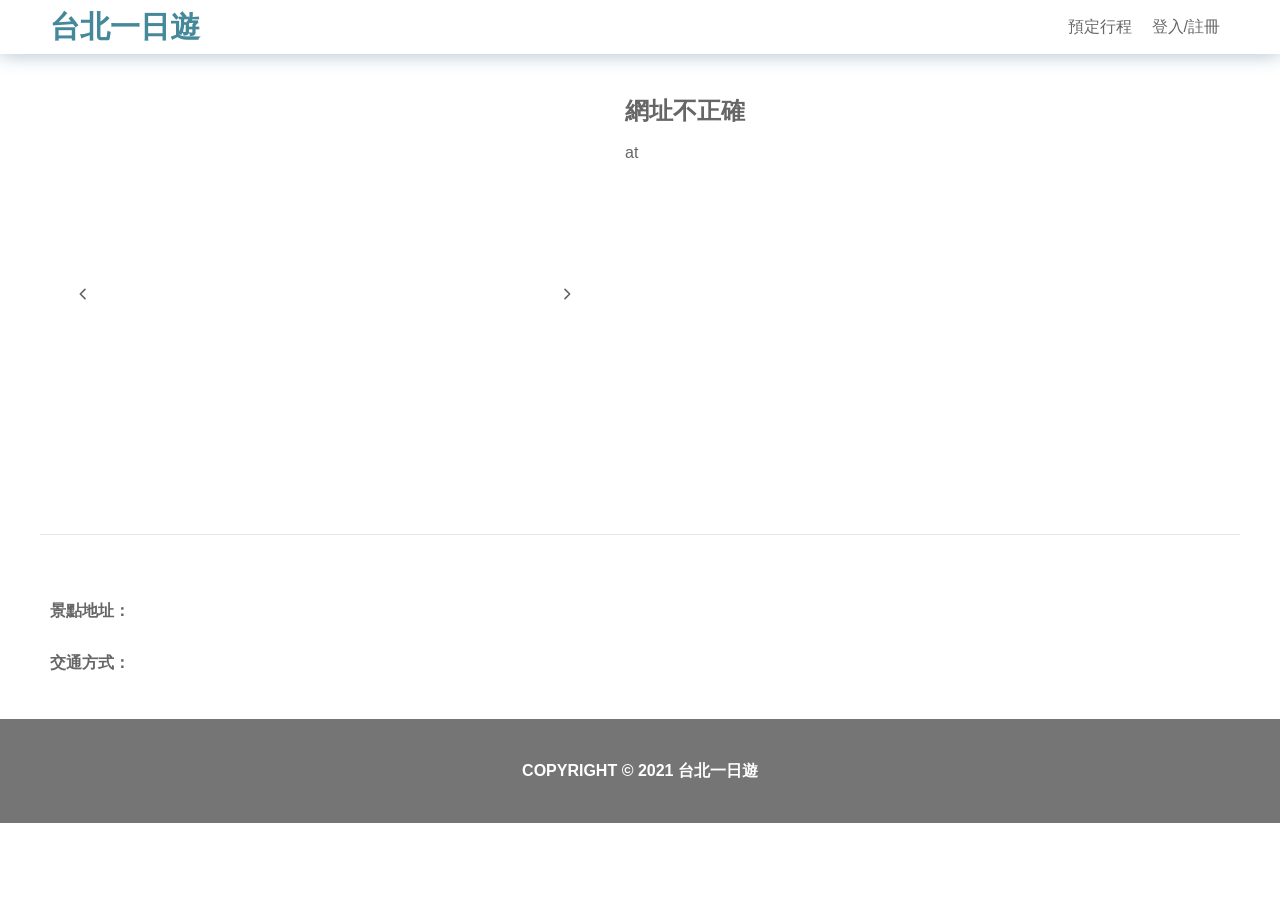
<file: static/attraction.html>
<!DOCTYPE html>
<html lang="zh-Hant">
<head>
  <meta charset="UTF-8">
  <meta name="viewport" content="width=device-width, initial-scale=1.0">
  <title>台北一日遊</title>
  <!-- 內嵌 SVG 圖示：避免瀏覽器自動請求 /favicon.ico 而得到 404 -->
  <link rel="icon" href="data:image/svg+xml,%3Csvg xmlns='http://www.w3.org/2000/svg' viewBox='0 0 32 32'%3E%3Crect width='32' height='32' rx='6' fill='%23448899'/%3E%3Ctext x='16' y='23' font-size='20' font-family='sans-serif' font-weight='bold' fill='white' text-anchor='middle'%3E台%3C/text%3E%3C/svg%3E">
  <link rel="stylesheet" href="/static/style.css">
  <link rel="stylesheet" href="/static/attraction.css">
</head>
<body>
  <!-- =============導覽列================= -->
  <header class="nav">
    <div class="nav__inner">
      <a class="nav__logo" href="/">台北一日遊</a>
      <nav class="nav__menu">
        <a class="nav__link" href="/booking" id="booking-link">預定行程</a>
        <!-- 文字與行為由 auth.js 控制：未登入顯示「登入/註冊」開彈窗，已登入變「登出系統」 -->
        <a class="nav__link" href="#" id="auth-link">登入/註冊</a>
      </nav>
    </div>
  </header>

  <!-- 步驟 3 的內容之後放這裡 -->
    <main class="detail">

    <!-- 上半部：左邊輪播、右邊資訊 -->
    <div class="detail__top">

      <!-- 左：圖片輪播 -->
      <section class="slideshow">
        <div class="slideshow__viewport">
          <!-- 圖片由 JS 依 images 陣列產生 -->
          <div class="slideshow__track" id="slide-track"></div>
        </div>

        <button type="button" class="slideshow__arrow slideshow__arrow--left" id="slide-prev" aria-label="上一張">
          <svg viewBox="0 0 24 24" width="16" height="16" aria-hidden="true">
            <path fill="none" stroke="#666" stroke-width="2.5" stroke-linecap="round"
                  stroke-linejoin="round" d="M15 5 8 12l7 7"/>
          </svg>
        </button>

        <button type="button" class="slideshow__arrow slideshow__arrow--right" id="slide-next" aria-label="下一張">
          <svg viewBox="0 0 24 24" width="16" height="16" aria-hidden="true">
            <path fill="none" stroke="#666" stroke-width="2.5" stroke-linecap="round"
                  stroke-linejoin="round" d="m9 5 7 7-7 7"/>
          </svg>
        </button>

        <!-- 指示點由 JS 依圖片數量產生 -->
        <div class="slideshow__dots" id="slide-dots"></div>
      </section>

      <!-- 右：景點資訊 + 預訂表單 -->
      <section class="profile">
        <h1 class="profile__name" id="name">載入中…</h1>
        <p class="profile__sub">
          <span id="category"></span> at <span id="mrt"></span>
        </p>

        <form class="booking" id="booking-form">
          <p class="booking__title">訂購導覽行程</p>
          <p class="booking__note">以此景點為中心的一日行程，帶您探索城市角落故事</p>

          <div class="booking__row">
            <label class="booking__label" for="date">選擇日期：</label>
            <input class="booking__date" type="date" id="date" name="date" required>
          </div>

          <div class="booking__row">
            <span class="booking__label">選擇時間：</span>
            <label class="booking__radio"><input type="radio" name="time" value="morning" checked> 上半天</label>
            <label class="booking__radio"><input type="radio" name="time" value="afternoon"> 下半天</label>
          </div>

          <div class="booking__row">
            <span class="booking__label">導覽費用：</span>
            <span id="price">新台幣 2000 元</span>
          </div>

          <button type="submit" class="booking__submit">開始預約行程</button>
          <p class="booking__message" id="booking-message"></p>
        </form>
      </section>

    </div>

    <!-- 下半部：描述、地址、交通 -->
    <div class="detail__bottom">
      <p class="detail__desc" id="description"></p>

      <h2 class="detail__heading">景點地址：</h2>
      <p class="detail__text" id="address"></p>

      <h2 class="detail__heading">交通方式：</h2>
      <p class="detail__text" id="transport"></p>
    </div>

  </main>
  <!-- ============ 頁尾 ============ -->
  <footer class="footer">
    COPYRIGHT © 2021 台北一日遊
  </footer>
  <script src="/static/auth.js"></script>
  <script src="/static/attraction.js"></script>
</body>
</html>
</file>
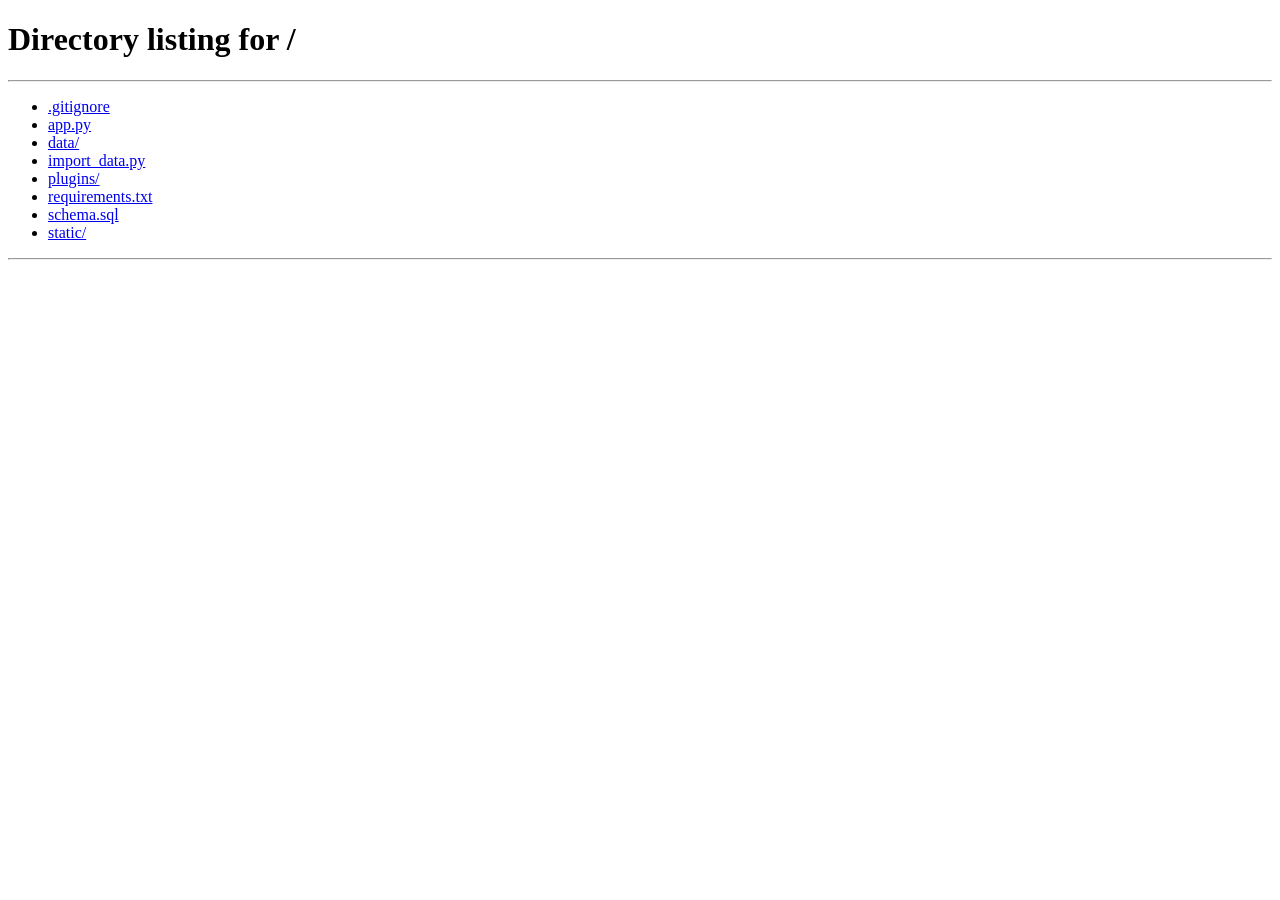
<file: static/booking.html>
<!DOCTYPE html>
<html lang="zh-Hant">
<head>
  <meta charset="UTF-8">
  <meta name="viewport" content="width=device-width, initial-scale=1.0">
  <title>預定行程 - 台北一日遊</title>
  <!-- 內嵌 SVG 圖示：避免瀏覽器自動請求 /favicon.ico 而得到 404 -->
  <link rel="icon" href="data:image/svg+xml,%3Csvg xmlns='http://www.w3.org/2000/svg' viewBox='0 0 32 32'%3E%3Crect width='32' height='32' rx='6' fill='%23448899'/%3E%3Ctext x='16' y='23' font-size='20' font-family='sans-serif' font-weight='bold' fill='white' text-anchor='middle'%3E台%3C/text%3E%3C/svg%3E">
  <link rel="stylesheet" href="/static/style.css">
  <link rel="stylesheet" href="/static/booking.css">
</head>
<body>
  <!-- ============ 導覽列 ============ -->
  <header class="nav">
    <div class="nav__inner">
      <a class="nav__logo" href="/">台北一日遊</a>
      <nav class="nav__menu">
        <a class="nav__link" href="/booking" id="booking-link">預定行程</a>
        <!-- 文字與行為由 auth.js 控制：未登入顯示「登入/註冊」開彈窗，已登入變「登出系統」 -->
        <a class="nav__link" href="#" id="auth-link">登入/註冊</a>
      </nav>
    </div>
  </header>

  <!-- ============ 預定行程內容  Figma: [Desktop] booking (3:210) / [Mobile] booking (3:149) ============ -->
  <main class="booking-page">
    <div class="booking-page__inner">

      <h1 class="booking-page__headline">您好，<span id="member-name"></span>，待預訂的行程如下：</h1>

      <!-- 有預定行程資料時顯示 -->
      <div id="booking-content" hidden>

        <!-- 預定卡片：圖 250×200＋資訊＋刪除鈕（Figma: section 3:245） -->
        <section class="booking-block">
          <div class="booking-card">
            <img class="booking-card__image" id="booking-image" alt="">

            <div class="booking-card__info">
              <p class="booking-card__name" id="booking-name"></p>
              <p class="booking-card__row"><span class="booking-card__label">日期：</span><span id="booking-date"></span></p>
              <p class="booking-card__row"><span class="booking-card__label">時間：</span><span id="booking-time"></span></p>
              <p class="booking-card__row"><span class="booking-card__label">費用：</span><span id="booking-price"></span></p>
              <p class="booking-card__row"><span class="booking-card__label">地點：</span><span id="booking-address"></span></p>
            </div>

            <!-- Part 5-5 步驟 3：刪除按鈕（Figma: icon / delete 30×30，官方匯出圖檔） -->
            <button type="button" class="booking-card__delete" id="delete-btn" aria-label="刪除預定行程">
              <img src="/static/images/icon-delete.png" alt="" width="30" height="30">
            </button>
          </div>
        </section>

        <hr class="booking-separator">

        <!-- 聯絡資訊（Figma: contact form 3:230）：姓名/信箱帶入登入會員資料 -->
        <section class="booking-block">
          <h2 class="booking-block__title">您的聯絡資訊</h2>
          <div class="booking-field">
            <label class="booking-field__label" for="contact-name">聯絡姓名：</label>
            <input class="booking-field__input" type="text" id="contact-name">
          </div>
          <div class="booking-field">
            <label class="booking-field__label" for="contact-email">連絡信箱：</label>
            <input class="booking-field__input" type="email" id="contact-email">
          </div>
          <div class="booking-field">
            <label class="booking-field__label" for="contact-phone">手機號碼：</label>
            <input class="booking-field__input" type="tel" id="contact-phone">
          </div>
          <p class="booking-block__notice">請保持手機暢通，準時到達，導覽人員將用手機與您聯繫，務必留下正確的聯絡方式。</p>
        </section>

        <hr class="booking-separator">

        <!-- 信用卡付款資訊（Figma: payment 3:217）
             Part 6：卡號/過期時間/CVV 改由 TapPay SDK 接管——
             這三個 div 是 TapPay 用來注入安全 iframe 的容器，不是一般 input，
             瀏覽器端拿不到卡片明碼，直接透過 TPDirect.card.getPrime() 換成 prime -->
        <section class="booking-block">
          <h2 class="booking-block__title">信用卡付款資訊</h2>
          <div class="booking-field">
            <label class="booking-field__label" for="card-number">卡片號碼：</label>
            <div class="booking-field__input tappay-field" id="card-number"></div>
          </div>
          <div class="booking-field">
            <label class="booking-field__label" for="card-expiry">過期時間：</label>
            <div class="booking-field__input tappay-field" id="card-expiry"></div>
          </div>
          <div class="booking-field">
            <label class="booking-field__label" for="card-cvv">驗證密碼：</label>
            <div class="booking-field__input tappay-field" id="card-cvv"></div>
          </div>
        </section>

        <hr class="booking-separator">

        <!-- 總價＋確認按鈕（Figma: confirm 3:212） -->
        <section class="booking-block booking-confirm">
          <p class="booking-confirm__total">總價：<span id="total-price"></span></p>
          <p class="booking-confirm__message" id="order-message"></p>
          <button type="button" class="booking-confirm__btn" id="confirm-btn">確認訂購並付款</button>
        </section>

      </div>

      <!-- Part 5-5 步驟 2：沒有預定行程資料時顯示（Figma: empty state 3:147） -->
      <p class="booking-page__empty" id="empty-message" hidden>目前沒有任何待預訂的行程</p>

    </div>
  </main>

  <!-- ============ 頁尾 ============ -->
  <footer class="footer">
    COPYRIGHT © 2021 台北一日遊
  </footer>

  <!-- TapPay Direct Pay SDK：信用卡輸入與取得 prime 都靠它，前端拿不到卡片明碼 -->
  <script src="https://js.tappaysdk.com/sdk/tpdirect/v5.19.0"></script>
  <script src="/static/auth.js"></script>
  <script src="/static/booking.js"></script>
</body>
</html>
</file>
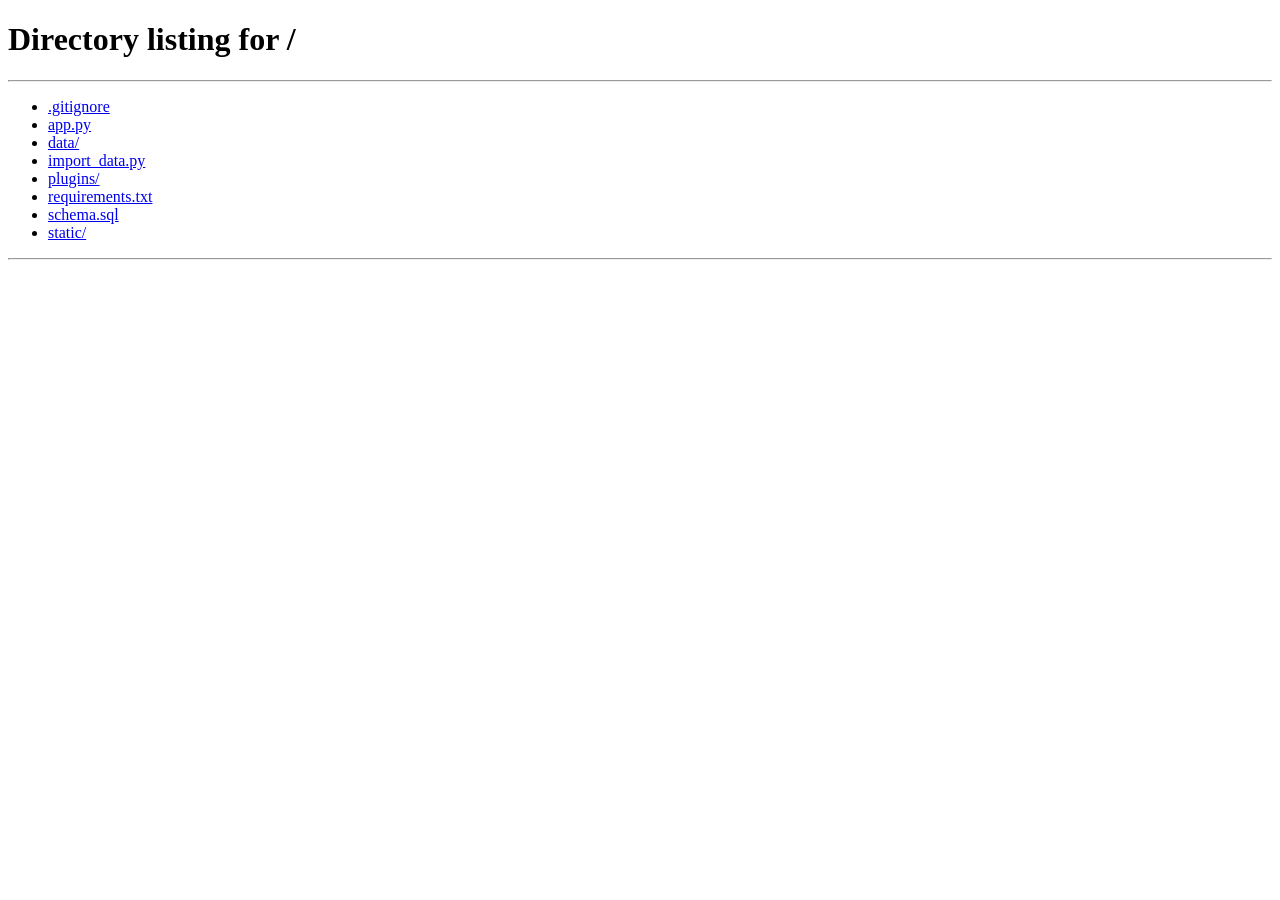
<file: static/member.html>
<!DOCTYPE html>
<html lang="zh-Hant">
<head>
  <meta charset="UTF-8">
  <meta name="viewport" content="width=device-width, initial-scale=1.0">
  <title>會員中心 - 台北一日遊</title>
  <!-- 內嵌 SVG 圖示：避免瀏覽器自動請求 /favicon.ico 而得到 404 -->
  <link rel="icon" href="data:image/svg+xml,%3Csvg xmlns='http://www.w3.org/2000/svg' viewBox='0 0 32 32'%3E%3Crect width='32' height='32' rx='6' fill='%23448899'/%3E%3Ctext x='16' y='23' font-size='20' font-family='sans-serif' font-weight='bold' fill='white' text-anchor='middle'%3E台%3C/text%3E%3C/svg%3E">
  <link rel="stylesheet" href="/static/style.css">
  <link rel="stylesheet" href="/static/member.css">
</head>
<body>
  <!-- ============ 導覽列 ============ -->
  <header class="nav">
    <div class="nav__inner">
      <a class="nav__logo" href="/">台北一日遊</a>
      <nav class="nav__menu">
        <a class="nav__link" href="/booking" id="booking-link">預定行程</a>
        <!-- 文字與行為由 auth.js 控制：未登入顯示「登入/註冊」開彈窗，已登入變「會員中心」 -->
        <a class="nav__link" href="#" id="auth-link">登入/註冊</a>
      </nav>
    </div>
  </header>

  <!-- ============ 會員中心（Part 7-1，版面依 Guide 截圖） ============ -->
  <main class="member-page">
    <div class="member-page__inner">

      <h1 class="member-page__headline">您好，<span id="member-name"></span>：</h1>

      <hr class="member-separator">

      <section class="member-block">
        <h2 class="member-block__title">AI 工具整合</h2>
        <p class="member-block__label">MCP 伺服器設定：</p>

        <ul class="member-mcp">
          <li class="member-mcp__item">
            <p class="member-mcp__key">Host URL</p>
            <p class="member-mcp__value" id="host-url"></p>
          </li>
          <li class="member-mcp__item">
            <p class="member-mcp__key">Bearer Token</p>
            <p class="member-mcp__value" id="token-value">尚未產生，請點下方按鈕產生金鑰</p>
          </li>
        </ul>

        <button type="button" class="member-btn" id="generate-btn">產生 / 更新金鑰</button>
      </section>

      <hr class="member-separator">

      <section class="member-block">
        <button type="button" class="member-btn" id="signout-btn">登出會員</button>
      </section>

    </div>
  </main>

  <!-- ============ 頁尾 ============ -->
  <footer class="footer">
    COPYRIGHT © 2021 台北一日遊
  </footer>

  <script src="/static/auth.js"></script>
  <script src="/static/member.js"></script>
</body>
</html>
</file>
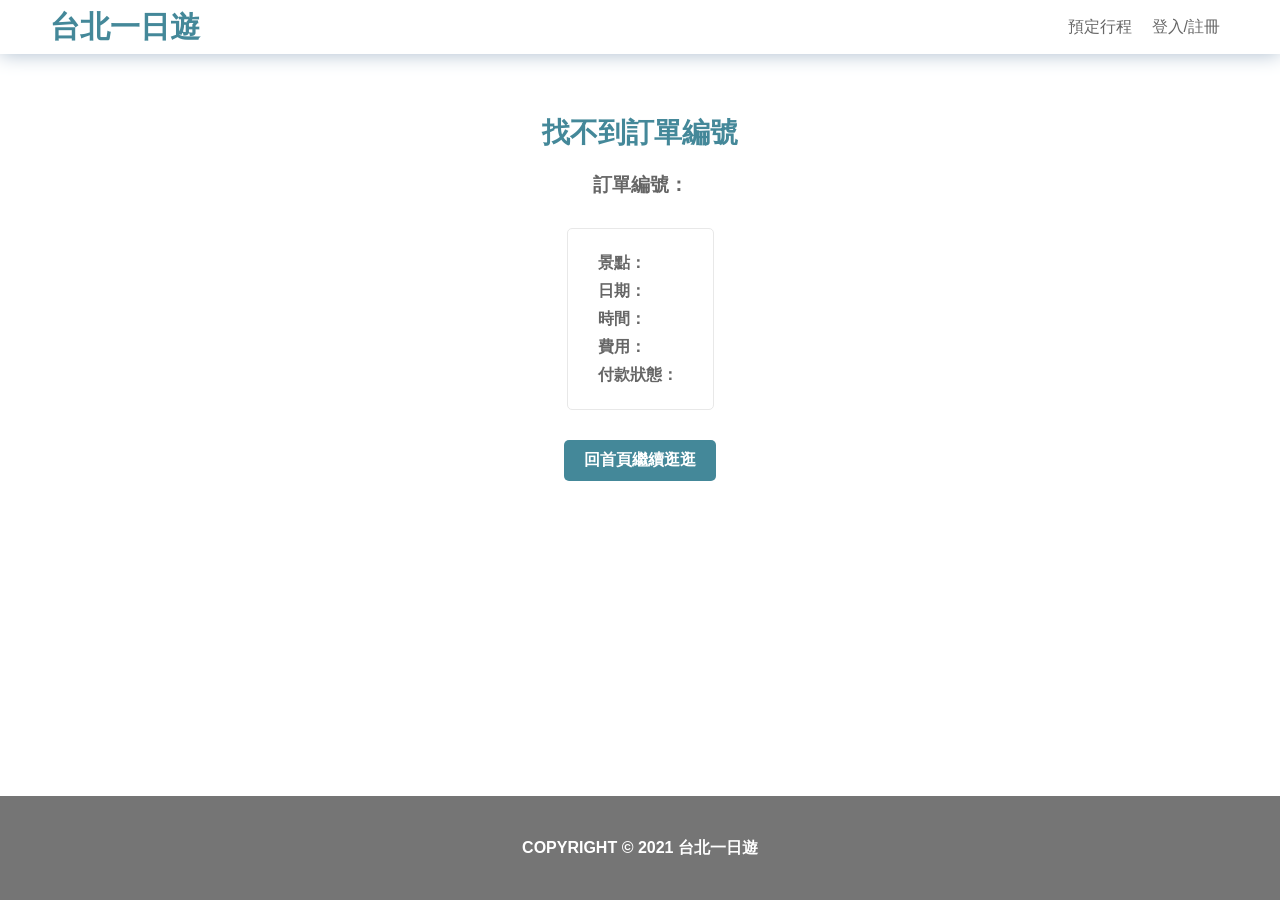
<file: static/thankyou.html>
<!DOCTYPE html>
<html lang="zh-Hant">
<head>
  <meta charset="UTF-8">
  <meta name="viewport" content="width=device-width, initial-scale=1.0">
  <title>感謝訂購 - 台北一日遊</title>
  <link rel="icon" href="data:image/svg+xml,%3Csvg xmlns='http://www.w3.org/2000/svg' viewBox='0 0 32 32'%3E%3Crect width='32' height='32' rx='6' fill='%23448899'/%3E%3Ctext x='16' y='23' font-size='20' font-family='sans-serif' font-weight='bold' fill='white' text-anchor='middle'%3E台%3C/text%3E%3C/svg%3E">
  <link rel="stylesheet" href="/static/style.css">
  <link rel="stylesheet" href="/static/thankyou.css">
</head>
<body>
  <!-- ============ 導覽列（跟其他頁面一致，見 Guide 6-5） ============ -->
  <header class="nav">
    <div class="nav__inner">
      <a class="nav__logo" href="/">台北一日遊</a>
      <nav class="nav__menu">
        <a class="nav__link" href="/booking" id="booking-link">預定行程</a>
        <a class="nav__link" href="#" id="auth-link">登入/註冊</a>
      </nav>
    </div>
  </header>

  <!-- ============ 感謝頁內容 ============ -->
  <main class="thankyou-page">
    <div class="thankyou-page__inner">
      <h1 class="thankyou-page__title" id="thankyou-title">感謝您的訂購！</h1>
      <p class="thankyou-page__number">訂單編號：<span id="order-number"></span></p>

      <!-- 訂單細節：需要登入才問得到 GET /api/order/{number}，問不到就只顯示上面的訂單編號 -->
      <div class="thankyou-page__detail" id="order-detail" hidden>
        <p class="thankyou-page__row"><span class="thankyou-page__label">景點：</span><span id="order-attraction"></span></p>
        <p class="thankyou-page__row"><span class="thankyou-page__label">日期：</span><span id="order-date"></span></p>
        <p class="thankyou-page__row"><span class="thankyou-page__label">時間：</span><span id="order-time"></span></p>
        <p class="thankyou-page__row"><span class="thankyou-page__label">費用：</span><span id="order-price"></span></p>
        <p class="thankyou-page__row"><span class="thankyou-page__label">付款狀態：</span><span id="order-status"></span></p>
      </div>

      <a class="thankyou-page__home-link" href="/">回首頁繼續逛逛</a>
    </div>
  </main>

  <!-- ============ 頁尾 ============ -->
  <footer class="footer">
    COPYRIGHT © 2021 台北一日遊
  </footer>

  <script src="/static/auth.js"></script>
  <script src="/static/thankyou.js"></script>
</body>
</html>
</file>
<file: static/style.css>
/* ============================================================
   Taipei Day Trip — 首頁樣式
   色票與尺寸皆取自 Figma 設計稿（fileKey: SKpxra47VVXUYKvGatvS2H）
   ============================================================ */

/* ---------- 設計變數（對應 Figma 的 Style Guide） ---------- */
:root {
  --color-primary:   #448899;   /* Primary Color / Cyan 70：logo、搜尋鈕 */
  --color-text:      #000000;   /* Additional Color / Black：主要文字 */
  --color-text-sub:  #757575;   /* Secondary Color / Gray 50：次要文字、placeholder、頁尾底色 */
  --color-gray-70:   #666666;   /* Secondary Color / Gray 70：nav 連結、捷運站列文字 */
  --color-line:      #E8E8E8;   /* Secondary Color / Gray 20 */
  --color-bg-light:  #EEEEEE;   /* Secondary Color / Gray 10 */
  --color-white:     #FFFFFF;
  --shadow-box:      0 0 20px #AABBCC;
  --shadow-text:     0 0 30px #AABBCC;

  /* 版面尺寸（Figma 量測值） */
  --container:       1200px;    /* 桌機內容容器寬 */
  --nav-height:      54px;
  --hero-height:     320px;
  --footer-height:   104px;
}

/* ---------- 基礎重置 ---------- */
* { margin: 0; padding: 0; box-sizing: border-box; }

body {
  font-family: "Noto Sans TC", "PingFang TC", sans-serif;
  color: var(--color-text);
  background: var(--color-white);
}

a { text-decoration: none; color: inherit; }
ul { list-style: none; }
button { font-family: inherit; cursor: pointer; border: none; background: none; }

/* 共用容器：桌機置中 1200px，兩側留白 */
.container {
  width: 100%;
  max-width: var(--container);
  margin: 0 auto;
  padding: 0 10px;
}

/* ============================================================
   導覽列  Figma: navigation 1920 × 54
   ============================================================ */
.nav {
  position: sticky;
  top: 0;
  z-index: 100;
  height: var(--nav-height);
  background: var(--color-white);
  box-shadow: var(--shadow-box);
}

.nav__inner {
  height: 100%;
  max-width: var(--container);
  margin: 0 auto;
  padding: 0 10px;
  display: flex;
  align-items: center;
  justify-content: space-between;
}

/* Figma: 文字框 150 × 34 → 5 字 × 30px，行高 34 */
.nav__logo {
  font-size: 30px;          /* Header 2 - Bold 30(34) */
  line-height: 34px;
  font-weight: 700;
  color: var(--color-primary);
  white-space: nowrap;      /* 窄螢幕也不斷行 */
}

.nav__menu { display: flex; }

/* Figma: 「預定行程」84 × 34、「登入/註冊」91 × 34 → 16px + 左右 padding */
.nav__link {
  padding: 0 10px;
  line-height: 34px;
  font-size: 16px;          /* Body - Med 16 */
  font-weight: 500;
  color: var(--color-gray-70);   /* Figma: Gray 70 #666666 */
  white-space: nowrap;      /* 窄螢幕也不斷行 */
}

.nav__link:hover { color: var(--color-primary); }

/* ============================================================
   主視覺  Figma: hero section 1920 × 320
   ============================================================ */
.hero {
  height: var(--hero-height);
  /* 桌機主視覺（Figma 匯出 1920 × 320）*/
  background-image: url("/static/images/welcome.png");
  background-size: cover;
  background-position: center;
  display: flex;
  align-items: center;
}

.hero__content {
  width: 100%;
  max-width: var(--container);
  margin: 0 auto;
  padding: 0 20px;
}

/* Figma: 文字框 41 高（桌機／手機相同）*/
.hero__title {
  font-size: 28px;          /* Header 1 - Bold 28(24)，括號是行高不是手機字級 */
  font-weight: 700;
  line-height: 41px;
  color: var(--color-white);
  text-shadow: var(--shadow-text);
}

/* Figma: 文字框 22 高，與主標間距 15（78 - 41 - 22 = 15）*/
.hero__subtitle {
  margin-top: 15px;
  font-size: 16px;          /* Body - Bold 16(13.3) */
  font-weight: 700;
  line-height: 22px;
  color: var(--color-white);
  text-shadow: var(--shadow-text);
}

/* ---------- 搜尋列  Figma: search bar 460 × 46 ---------- */
.search {
  margin-top: 25px;
  display: flex;
  align-items: stretch;
  width: 460px;
  max-width: 100%;
  height: 46px;
  border-radius: 5px;
  overflow: visible;        /* 讓分類面板可以溢出顯示 */
  box-shadow: var(--shadow-box);
}

.search__category { position: relative; }   /* 分類面板定位的基準 */

.search__category-btn {
  height: 46px;
  padding: 0 12px;
  display: flex;
  align-items: center;
  gap: 6px;
  background: var(--color-white);
  border-radius: 5px 0 0 5px;
  font-size: 16px;
  font-weight: 700;
  color: var(--color-text);
  white-space: nowrap;
}

.search__caret { font-size: 12px; }

.search__input {
  flex: 1;
  min-width: 0;             /* 讓 flex 子元素可以縮小，避免溢出 */
  padding: 0 12px;
  border: none;
  outline: none;
  background: var(--color-white);
  font-family: inherit;
  font-size: 16px;
  color: var(--color-text);
}

.search__input::placeholder { color: var(--color-text-sub); }   /* Figma: Gray 50 */

.search__btn {
  width: 46px;
  display: flex;
  align-items: center;
  justify-content: center;
  background: var(--color-primary);
  border-radius: 0 5px 5px 0;
}

.search__btn:hover { filter: brightness(1.1); }

/* ---------- 分類彈出面板  Figma: category menu 300 × 160 ---------- */
.category-menu {
  position: absolute;
  top: calc(100% + 5px);    /* search bar 下方 5px（Figma: y=154 = 103+46+5） */
  left: 0;
  z-index: 50;
  width: 300px;
  padding: 10px;
  display: grid;
  grid-template-columns: repeat(3, 1fr);   /* Figma 是 3 欄格狀 */
  gap: 8px 4px;
  background: var(--color-white);
  border-radius: 5px;
  box-shadow: var(--shadow-box);
}

.category-menu[hidden] { display: none; }   /* 覆蓋 display:grid，讓 hidden 生效 */

.category-menu__item {
  padding: 8px 4px;
  font-size: 14px;          /* Category List - Med 14(auto) */
  font-weight: 500;
  color: var(--color-text);          /* Figma: 純黑 */
  text-align: center;
  border-radius: 3px;
  white-space: nowrap;
}

.category-menu__item:hover { background: var(--color-bg-light); }

.category-menu__item--active { color: var(--color-primary); font-weight: 700; }

/* ============================================================
   捷運站橫向列表  Figma: list bar 1200 × 70
   ============================================================ */
.mrt {
  height: 70px;
  background: var(--color-white);
  box-shadow: var(--shadow-box);
}

.mrt__inner {
  height: 100%;
  max-width: var(--container);
  margin: 0 auto;
  display: flex;
  align-items: center;
}

/* Figma: 左右容器各 47px（左箭頭 x=15、右箭頭 x=0，皆 32 × 32）
   → 圓形本身就是元素，靠 margin 補足 47 的間距，不用偽元素 */
.mrt__arrow {
  flex-shrink: 0;           /* 箭頭不被壓縮 */
  width: 32px;
  height: 32px;
  display: flex;
  align-items: center;
  justify-content: center;  /* 圖示置中於圓形 */
  border-radius: 50%;
  background: var(--color-white);
  box-shadow: var(--shadow-box);
}

.mrt__arrow--left  { margin-left: 15px; }    /* 15 + 32 = Figma 的 47 */
.mrt__arrow--right { margin-right: 15px; }   /* 32 + 15 = Figma 的 47 */

.mrt__arrow:hover { background: var(--color-bg-light); }

.mrt__list {
  flex: 1;
  min-width: 0;
  display: flex;
  padding: 0 10px;          /* Figma: listItem container 距容器左緣 10px */
  /* Figma 的 listItem 之間沒有 gap，間距來自每項自身的左右 padding */
  overflow-x: auto;
  scroll-behavior: smooth;  /* 讓箭頭捲動有動畫 */
  scrollbar-width: none;            /* Firefox 隱藏捲軸 */
  -ms-overflow-style: none;         /* IE 隱藏捲軸 */
}

.mrt__list::-webkit-scrollbar { display: none; }   /* Chrome / Safari 隱藏捲軸 */

/* Figma: 兩字站名 62px、三字 78px、四字 94px → 每字 16px + 左右各 15px padding */
.mrt__item {
  flex-shrink: 0;           /* 🔴 關鍵：不讓站名被擠壓成一團 */
  padding: 0 15px;
  line-height: 24px;
  font-size: 16px;          /* Body - Med 16 */
  font-weight: 500;
  color: var(--color-gray-70);   /* Figma: Gray 70 #666666，不是黑色 */
  white-space: nowrap;
}

.mrt__item:hover { color: var(--color-primary); }

/* ============================================================
   景點列表  Figma: 卡片 270 × 242，間距 30，4 欄
   ============================================================ */
.attractions {
  min-height: 400px;        /* 避免資料還沒載入時頁尾跳上來 */
  padding: 25px 0 40px;
}

.attractions__inner {
  max-width: var(--container);
  margin: 0 auto;
  padding: 0 10px;
}

.attractions__grid {
  display: grid;
  grid-template-columns: repeat(4, 1fr);   /* 桌機 4 欄；有幾張排幾張 */
  gap: 30px;
}

.attractions__status {
  padding: 30px 0;
  text-align: center;
  font-size: 16px;
  color: var(--color-text-sub);
}

.attractions__status[hidden] { display: none; }

/* ---------- 單張卡片 ---------- */
.card {
  display: flex;
  flex-direction: column;
  border-radius: 5px;
  overflow: hidden;
  box-shadow: var(--shadow-box);
  background: var(--color-white);
}

.card__figure {
  position: relative;       /* 名稱色帶定位的基準 */
  height: 197px;            /* 242 總高 - 45 資訊列 */
}

.card__img {
  width: 100%;
  height: 100%;
  object-fit: cover;        /* 🔴 等比裁切填滿，圖片不會被拉伸變形 */
  display: block;
  background: var(--color-bg-light);   /* 圖片載入前的底色 */
}

/* Figma: details 色帶 y=157 高 40；文字 x=10 y=10 高 20 */
.card__name {
  position: absolute;
  left: 0;
  bottom: 0;
  width: 100%;
  height: 40px;
  padding: 10px;
  background: rgba(0, 0, 0, 0.6);
  color: var(--color-white);
  font-size: 16px;          /* Body - Bold 16 */
  font-weight: 700;
  line-height: 20px;
  white-space: nowrap;
  overflow: hidden;
  text-overflow: ellipsis;  /* 名稱太長時顯示「…」而不是撐破版面 */
}

/* Figma: details 高 45，內容 x=10 y=10 高 25，左右各 125px（等分） */
.card__meta {
  height: 45px;
  padding: 10px;
  display: flex;
  align-items: center;
  font-size: 16px;          /* Body - Med 16 */
  font-weight: 500;
  color: var(--color-text-sub);   /* Figma: Gray 50 */
  border-top: 1px solid var(--color-line);   /* Figma: Gray 20 分隔線 */
}

/* 左右各佔一半（Figma 是 125 + 125 = 250），不是 space-between —— */
/* 這樣站名或分類過長時只會在自己那半邊截斷，不會把另一邊擠掉 */
.card__mrt,
.card__category {
  flex: 1 1 50%;
  min-width: 0;
  line-height: 25px;
  overflow: hidden;
  white-space: nowrap;
  text-overflow: ellipsis;
}

.card__category { text-align: right; }

/* ---------- 無限捲動哨兵 ---------- */
#sentinel { height: 1px; }

/* ============================================================
   頁尾  Figma: footer 1920 × 104
   ============================================================ */
.footer {
  height: var(--footer-height);
  display: flex;
  align-items: center;
  justify-content: center;
  background: var(--color-text-sub);
  color: var(--color-white);
  font-size: 16px;
  font-weight: 700;
}

/* ============================================================
   RWD 斷點
   Figma 只提供 1920（桌機）與 360（手機）兩種設計
   中間尺寸依比例遞減欄數
   ============================================================ */

/* 平板：3 欄
   斷點設 1280 而非 1200 —— 容器本身就是 1200，若斷點也設 1200，
   4 欄版面只有在 1201px 以上才看得到，等於幾乎沒有喘息空間。
   1280 = 1200 容器 + 左右各 40 留白，是容器能舒適呈現的最小視窗寬。 */
@media (max-width: 1280px) {
  .attractions__grid { grid-template-columns: repeat(3, 1fr); }
}

/* 小平板：2 欄 */
@media (max-width: 900px) {
  .attractions__grid { grid-template-columns: repeat(2, 1fr); gap: 20px; }
}

/* 手機：1 欄  Figma: [Mobile] index (w:360)，容器 340、卡片 330 */
@media (max-width: 600px) {
  .nav__inner,
  .mrt__inner,
  .attractions__inner,
  .hero__content { padding: 0 10px; }

  /* ⚠️ 手機版「不縮字級」——
     Figma 的 [Mobile] index 用的是同一組文字樣式（Header 1 - Bold 28、Body 16），
     文字框高度也同為 41 / 22。樣式名稱括號裡的數字是「行高」不是手機字級。 */

  .search { width: 100%; }          /* Figma 手機版 search bar 320 = 340 容器滿版 */

  /* 面板維持 Figma 的 300px；極窄螢幕才縮，避免超出畫面 */
  .category-menu {
    width: 300px;
    max-width: calc(100vw - 30px);
  }

  .attractions__grid { grid-template-columns: 1fr; gap: 15px; }

  /* nav 同樣不縮：Figma [Mobile] navigation 的 logo 仍是 150 × 34（30px）*/

  /* 🔴 手機版主視覺是「另一張圖」（Figma 匯出 360 × 320，城市天際線）
     沿用桌機那張 1920 寬的圖會被 cover 裁到只剩天空，看起來完全不同 */
  .hero { background-image: url("/static/images/welcome-mobile.png"); }
}

/* ⚠️ Figma 最窄的設計稿是 360px。低於此寬度（例如 iPhone SE 一代的 320）
   nav 的 logo 150 + 連結 175 + padding 20 = 345px 會塞不下而換行，
   所以只在「設計稿範圍之外」才縮字級——360 以上仍完全忠於 Figma。 */
@media (max-width: 359px) {
  .nav__logo { font-size: 24px; }
  .nav__link { font-size: 14px; padding: 0 6px; }
}

/* ============================================================
   會員彈窗（Part 4）  Figma: dialog 340 寬、頂部 10px 漸層裝飾條
   首頁與景點頁共用；HTML 由 auth.js 注入
   ============================================================ */
/* 🔴 下面的 display:flex 優先權高於 hidden 屬性的瀏覽器內建 display:none，
   要自己補一條，否則彈窗會在頁面載入時就直接開著 */
.dialog-overlay[hidden] { display: none; }

.dialog-overlay {
  position: fixed;
  inset: 0;                          /* top/right/bottom/left 全 0 = 蓋滿整個視窗 */
  z-index: 200;                      /* nav 是 100，要蓋在它上面 */
  background: rgba(0, 0, 0, 0.5);
  display: flex;
  align-items: flex-start;
  justify-content: center;
}

.dialog {
  position: relative;
  width: 340px;
  max-width: calc(100% - 20px);      /* 手機上左右至少留 10px */
  margin-top: 80px;
  background: var(--color-white);
  border-radius: 6px;
  overflow: hidden;                  /* 讓頂部漸層條跟著圓角 */
  box-shadow: var(--shadow-box);
}

/* Figma: Decorator Bar 340 × 10，青色漸層 */
.dialog__bar {
  height: 10px;
  background: linear-gradient(270deg, #337788 0%, #66AABB 100%);
}

.dialog__close {
  position: absolute;
  top: 20px;
  right: 15px;
  padding: 5px;
  line-height: 0;
}

.dialog__form {
  display: flex;
  flex-direction: column;
  gap: 10px;
  padding: 15px 15px 20px;
}

/* 🔴 上面的 display:flex 會蓋掉 hidden 屬性的瀏覽器內建 display:none，
   必須自己補回來，否則登入/註冊兩張表單會同時出現 */
.dialog__form[hidden] { display: none; }

.dialog__title {
  font-size: 24px;                   /* Header 3 - Bold 24 */
  font-weight: 700;
  line-height: 24px;
  text-align: center;
  color: var(--color-gray-70);
  margin: 10px 0 5px;
}

.dialog__input {
  height: 47px;
  padding: 10px 15px;
  font-size: 16px;
  font-family: inherit;
  border: 1px solid #CCCCCC;
  border-radius: 5px;
}

.dialog__input:focus {
  outline: 2px solid var(--color-primary);
  border-color: transparent;
}

.dialog__submit {
  height: 47px;
  font-size: 19px;
  font-weight: 500;
  color: var(--color-white);
  background: var(--color-primary);
  border-radius: 5px;
}

.dialog__submit:hover { background: #337788; }

/* 錯誤（預設紅字）／成功（加 --success 變綠字）訊息；空字串時不佔高度 */
.dialog__message {
  font-size: 16px;
  text-align: center;
  color: #D0021B;
}

.dialog__message:empty { display: none; }

.dialog__message--success { color: #2E8B57; }

.dialog__switch {
  font-size: 16px;
  text-align: center;
  color: var(--color-gray-70);
}

.dialog__link {
  color: var(--color-primary);
  cursor: pointer;
  text-decoration: underline;
}
</file>
<file: static/attraction.css>
/* ============================================================
   Taipei Day Trip — 景點頁專屬樣式
   尺寸皆取自 Figma [Desktop] attractions (3:313) / [Mobile] (3:270)
   style.css 必須先載入（共用變數在那）
   ============================================================ */

/* 這 4 個變數只有本頁用得到，不放進 style.css 的 :root */
:root {
  --attr-gap:      40px;   /* 區塊垂直間距，桌機／手機相同 */
  --attr-col-gap:  30px;   /* 桌機兩欄間距 */
  --arrow-size:    36px;   /* 輪播箭頭 */
  --indicator-h:    5px;   /* 指示條高度 */
}

/* 全頁文字實測都是 Gray 70，在最外層指定一次 */
.detail { color: var(--color-gray-70); }

/* ---------- 上半部兩欄  Figma: section 1200×400，左 540 右 600 間距 30 ---------- */
.detail__top {
  max-width: var(--container);
  margin: var(--attr-gap) auto 0;
  padding: 0 15px;                      /* Figma: section 內縮 15 */
  display: grid;
  grid-template-columns: 540fr 600fr;   /* = 9fr 10fr，用 fr 中間尺寸才不會爆版 */
  gap: var(--attr-col-gap);
}

/* ---------- 左欄：輪播 ---------- */
.slideshow {
  position: relative;       /* 箭頭與指示條的定位基準 */
  border-radius: 5px;
  overflow: hidden;         /* 讓指示條也吃到圓角 */
}

.slideshow__viewport {
  overflow: hidden;         /* 把「還沒輪到」的圖片藏在框外 */
  aspect-ratio: 27 / 20;    /* Figma 540 × 400 */
}

.slideshow__track {
  display: flex;            /* 所有圖片橫向排成一長條 */
  height: 100%;
  transition: transform 0.4s ease;
}

.slideshow__slide { flex: 0 0 100%; height: 100%; }

.slideshow__slide img {
  width: 100%;
  height: 100%;
  object-fit: cover;        /* Figma 的圖是裁切不是拉伸 */
  display: block;
}

.slideshow__arrow {
  position: absolute;
  top: 50%;
  transform: translateY(-50%);   /* Figma y=(H-36)/2 → 垂直置中 */
  width: var(--arrow-size);      /* Figma 36 × 36 */
  height: var(--arrow-size);
  display: flex;
  align-items: center;
  justify-content: center;
  border-radius: 50%;
  background: rgba(255, 255, 255, 0.8);
  z-index: 2;
}
.slideshow__arrow--left  { left: 10px; }    /* Figma 左右各內縮 10 */
.slideshow__arrow--right { right: 10px; }
.slideshow__arrow:hover  { background: var(--color-white); }

/* 指示條：滿版貼底、N 等分、段間無 gap（Figma: indicator bar 540×5） */
.slideshow__dots {
  position: absolute;
  left: 0; right: 0; bottom: 0;
  height: var(--indicator-h);
  display: flex;            /* 段數由 images.length 決定，不寫死 */
  z-index: 2;
}
.slideshow__dot {
  flex: 1;                  /* 自動等分：幾張圖就切幾段 */
  padding: 0;
  background: rgba(255, 255, 255, 0.6);
}
.slideshow__dot--active { background: rgba(0, 0, 0, 0.8); }

/* ---------- 右欄：景點資訊 + 預訂表單 ---------- */
.profile__name {
  font-size: 24px;          /* Header 3 - Bold 24（不是首頁的 28） */
  font-weight: 700;
  line-height: 33px;
}

.profile__sub { margin-top: 15px; font-size: 16px; line-height: 22px; }

.booking {
  margin-top: 20px;
  padding: 15px 20px 40px;              /* Figma 上15 左右20 下41 */
  border-radius: 5px;
  background: var(--color-line);        /* 實測 #E8E8E8 = Gray 20 */
}

.booking__title { font-weight: 700; line-height: 22px; }
.booking__note  { margin-top: 15px; line-height: 24px; }

.booking__row {
  margin-top: 15px;
  display: flex;
  align-items: center;
  gap: 5px;                 /* Figma: 標籤 81 → 控制項 x=86 */
  min-height: 22px;
}

/* 本頁四個標籤剛好都是 5 個字（5×16≈81），才能統一固定寬讓控制項對齊 */
.booking__label { flex: 0 0 81px; }

.booking__date {
  width: 193px;                         /* Figma 193 × 35 */
  height: 35px;
  padding: 0 10px;
  border: none;                         /* 實測無框線、無圓角（跟面板不同） */
  border-radius: 0;
  background: var(--color-white);
  font-family: inherit;
  font-size: 19px;                      /* Button - Reg 19 */
  color: var(--color-text);             /* 全頁唯一的純黑 */
}

.booking__radio { display: flex; align-items: center; gap: 4px; }

/* 一定要 appearance:none，否則原生 radio 由瀏覽器畫，background 無效 */
.booking__radio input {
  appearance: none;
  margin: 0;
  width: 22px;                          /* Figma 22 × 22 */
  height: 22px;
  border-radius: 50%;
  background: var(--color-white);       /* 未選＝純白圓，實測無外框線 */
  cursor: pointer;
}
.booking__radio input:checked { background: var(--color-primary); }

.booking__submit {
  margin-top: 25px;
  width: 154px;                         /* Figma 154 × 36 */
  height: 36px;
  border-radius: 5px;
  background: var(--color-primary);
  color: var(--color-white);
  font-size: 19px;                      /* Button - Reg 19 */
}
.booking__submit:hover { filter: brightness(1.1); }

/* 訂購失敗訊息；沿用 dialog__message 的紅字慣例，空字串時不佔高度 */
.booking__message {
  margin-top: 10px;
  font-size: 14px;
  color: #D0021B;
}
.booking__message:empty { display: none; }

/* ---------- 下半部：描述、地址、交通 ---------- */
.detail__bottom {
  max-width: var(--container);
  margin: var(--attr-gap) auto 0;
  padding: var(--attr-gap) 10px 40px;   /* 分隔線上下各 40（Figma 實測） */
  border-top: 1px solid var(--color-line);
}

.detail__desc {
  white-space: pre-wrap;    /* 保留 API 資料裡的換行 */
  line-height: 24px;        /* 高度讓文字自己撐，不寫 height */
}

.detail__heading { margin-top: 20px; font-size: 16px; line-height: 32px; font-weight: 700; }
.detail__text    { line-height: 24px; }   /* 緊接小標，間距 0 */

/* ---------- RWD ---------- */
/* 平板以下：兩欄疊成一欄 */
@media (max-width: 900px) {
  .detail__top { grid-template-columns: 1fr; gap: 20px; }
}

/* 手機  Figma: [Mobile] attractions (w:360) */
@media (max-width: 600px) {
  .detail__top {
    margin-top: 0;                      /* 手機版圖片直接貼 nav，無 40 留白 */
    padding: 0;                         /* 圖片要滿版 360 */
    gap: 20px;                          /* 圖片 → profile 間距 20 */
  }

  .slideshow           { border-radius: 0; }        /* 滿版不留圓角 */
  .slideshow__viewport { aspect-ratio: 36 / 35; }   /* Figma 360 × 350 */

  .profile { padding: 0 10px; }         /* 圖片滿版，但文字回到 340 容器 */
  .booking { padding-bottom: 15px; }
  /* ⚠️ 不縮字級，只改版面（Figma 手機版用同一組文字樣式） */
}
</file>
<file: static/booking.css>
/* ============================================================
   Taipei Day Trip — 預定行程頁專屬樣式（Part 5-2）
   尺寸皆取自 Figma 實測：
   [Desktop] booking (3:210, w:1920) / [Mobile] booking (3:149, w:360)
   內容欄 980（置中於 1200 容器）、分隔線 1200、
   卡片圖 250×200、輸入框 200×38、區塊間距 40、欄位間距 15
   style.css 必須先載入（共用變數在那）
   ============================================================ */

/* 空狀態時頁尾要撐滿剩餘高度（Figma: empty state 的 footer 高 865）
   → 整頁改直向 flex，main 不長高、footer 吃掉剩餘空間 */
body { min-height: 100vh; display: flex; flex-direction: column; }

.booking-page { flex: 0 0 auto; }

.footer {
  flex: 1 0 auto;
  height: auto;
  min-height: var(--footer-height);
  align-items: flex-start;
  padding-top: 42px;          /* (104 - 19) / 2 ≈ 42：文字位置跟一般 104 高的頁尾一致 */
}

/* ---------- 版面容器 ---------- */
.booking-page__inner {
  width: 100%;
  max-width: var(--container);          /* 1200 */
  margin: 0 auto;
  padding: 40px 0;                      /* Figma: nav(54) → headline y=94 上距 40；尾端同 40 */
}

/* 內容欄 980，置中於 1200（Figma: 左右各留 110） */
.booking-block {
  max-width: 980px;
  margin: 0 auto;
}

/* 標題與空狀態文字也對齊 980 內容欄 */
.booking-page__headline,
.booking-page__empty {
  max-width: 980px;
  margin: 0 auto;
}

/* Figma: Button - Bold 19(16)、Gray 70 */
.booking-page__headline {
  font-size: 19px;
  font-weight: 700;
  line-height: 27px;
  color: var(--color-gray-70);
  margin-bottom: 30px;                  /* headline 底 121 → section y=151 */
}

.booking-page__empty {
  font-size: 16px;
  color: var(--color-gray-70);
}

/* 分隔線橫跨整個 1200 容器（Figma: separator / main） */
.booking-separator {
  border: none;
  border-top: 1px solid var(--color-line);
  margin: 40px 0;                       /* Figma: 區塊 ↔ 分隔線 各 40 */
}

/* ---------- 預定卡片（Figma: section 3:245） ---------- */
.booking-card { display: flex; }

.booking-card__image {
  flex: 0 0 250px;
  width: 250px;
  height: 200px;                        /* Figma: picture 250×200 */
  object-fit: cover;
}

.booking-card__info {
  flex: 1;
  margin-left: 30px;                    /* Figma: infor x=280 */
}

/* Figma: Body - Bold 16、Primary Cyan 70 */
.booking-card__name {
  font-size: 16px;
  font-weight: 700;
  line-height: 24px;
  color: var(--color-primary);
  margin-bottom: 20px;                  /* 名稱列高 24 → 第一列欄位 y=44 */
}

/* 每列高 24、列距 10（Figma: y=44/78/112/146）；標籤 Bold、值 Med，同為 Gray 70 */
.booking-card__row {
  font-size: 16px;
  line-height: 24px;
  color: var(--color-gray-70);
  margin-bottom: 10px;
}
.booking-card__row:last-child { margin-bottom: 0; }
.booking-card__label { font-weight: 700; margin-right: 5px; }

.booking-card__delete {
  flex: 0 0 auto;
  align-self: flex-start;               /* Figma 桌機版：icon 對齊區塊右上角 */
  padding: 0;
  line-height: 0;
}
.booking-card__delete:hover { opacity: 0.7; }

/* ---------- 聯絡資訊／信用卡付款資訊（Figma: 3:230 / 3:217） ---------- */

/* Figma: Button - Bold 19(16)、Gray 70 */
.booking-block__title {
  font-size: 19px;
  font-weight: 700;
  line-height: 24px;
  color: var(--color-gray-70);
  margin-bottom: 20px;                  /* 標題列高 24 → 第一列欄位 y=44 */
}

/* 欄位列高 38、列距 15（Figma: y=44/97/150） */
.booking-field {
  display: flex;
  align-items: center;
  margin-bottom: 15px;
}
.booking-field:last-of-type { margin-bottom: 0; }

/* Figma: 標籤寬 81、Body - Med 16、Gray 70 */
.booking-field__label {
  flex: 0 0 81px;
  font-size: 16px;
  color: var(--color-gray-70);
}

/* Figma: input Field (forContent) 200×38、padding 10、框線 Gray 300、圓角 5 */
.booking-field__input {
  width: 200px;
  height: 38px;
  padding: 10px;
  border: 1px solid var(--color-line);
  border-radius: 5px;
  background: var(--color-white);
  font-family: inherit;
  font-size: 16px;
  color: var(--color-text);
}
.booking-field__input::placeholder { color: var(--color-text-sub); }   /* Gray 50 #757575 */

/* TapPay 接管的三個欄位：容器本身沿用 .booking-field__input 的框線/尺寸，
   實際輸入框是 TapPay 注入的 iframe，靠 TPDirect.card.setup() 的 styles 選項調字級/顏色 */
.tappay-field { padding: 0; }

/* Figma: field notice — Body - Bold 16、Gray 70 */
.booking-block__notice {
  margin-top: 15px;                     /* 最後欄位底 188 → notice y=203 */
  font-size: 16px;
  font-weight: 700;
  line-height: 24px;
  color: var(--color-gray-70);
}

/* ---------- 總價＋確認按鈕（Figma: confirm 3:212，靠右對齊） ---------- */
.booking-confirm {
  display: flex;
  flex-direction: column;
  align-items: flex-end;
}

.booking-confirm__total {
  font-size: 16px;
  font-weight: 700;
  line-height: 20px;
  color: var(--color-gray-70);
}

/* 訂單/付款錯誤訊息（Part 6）：空字串時不佔版面，位置跟 Figma 沒有對應 */
.booking-confirm__message {
  margin-top: 10px;
  font-size: 16px;
  color: #D0021B;
}
.booking-confirm__message:empty { display: none; }

/* Figma: button (forBooking) — padding 10/20、圓角 5、Button - Reg 19(16)、白字 */
.booking-confirm__btn {
  margin-top: 22px;                     /* Figma: 總價列高 20 → 按鈕 y=42 */
  padding: 10px 20px;
  border-radius: 5px;
  background: var(--color-primary);
  color: var(--color-white);
  font-size: 19px;
  line-height: 16px;
}
.booking-confirm__btn:hover { filter: brightness(1.1); }
.booking-confirm__btn:disabled { opacity: 0.6; cursor: default; }

/* ---------- RWD  Figma: [Mobile] booking (w:360)，容器 340 ---------- */
@media (max-width: 1280px) {
  .booking-page__inner { padding-left: 10px; padding-right: 10px; }
}

@media (max-width: 600px) {
  /* 卡片改直向：圖滿版 340×200，資訊在下，刪除鈕移到右下角 */
  .booking-card {
    position: relative;
    flex-direction: column;
  }
  .booking-card__image { flex-basis: auto; width: 100%; }
  .booking-card__info { margin-left: 0; margin-top: 30px; }   /* Figma: img 底 351 → infor y=381 */
  .booking-card__delete { position: absolute; right: 0; bottom: 0; }
}
</file>
<file: static/member.css>
/* ============================================================
   Taipei Day Trip — 會員中心頁樣式（Part 7-1）
   版面依 Guide Part 7 截圖，字級/顏色/間距沿用 booking 頁同一套
   設計 token（19 粗標題、16 內文、Gray 70、分隔線 Gray 300）
   style.css 必須先載入（共用變數在那）
   ============================================================ */

/* 內容不多，讓 main 撐開、footer 貼底 */
body { min-height: 100vh; display: flex; flex-direction: column; }
.member-page { flex: 1 0 auto; }

.member-page__inner {
  width: 100%;
  max-width: var(--container);          /* 1200 */
  margin: 0 auto;
  padding: 40px 0;
}

/* 標題與內容對齊 980 內容欄（跟 booking 頁一致） */
.member-page__headline,
.member-block {
  max-width: 980px;
  margin-left: auto;
  margin-right: auto;
}

.member-page__headline {
  font-size: 19px;
  font-weight: 700;
  line-height: 27px;
  color: var(--color-gray-70);
}

.member-separator {
  border: none;
  border-top: 1px solid var(--color-line);
  margin: 40px 0;
}

.member-block__title {
  font-size: 19px;
  font-weight: 700;
  line-height: 24px;
  color: var(--color-gray-70);
  margin-bottom: 15px;
}

.member-block__label {
  font-size: 16px;
  line-height: 24px;
  color: var(--color-gray-70);
  margin-bottom: 10px;
}

/* Host URL / Bearer Token 條列 */
.member-mcp { margin: 0 0 25px 20px; list-style: disc; }
.member-mcp__item { color: var(--color-gray-70); margin-bottom: 12px; }

.member-mcp__key {
  font-size: 16px;
  font-weight: 700;
  line-height: 24px;
}

/* token 是 64 字元連續字串，手機上要能斷行、不能撐爆版面 */
.member-mcp__value {
  font-size: 14px;
  line-height: 22px;
  color: var(--color-text-sub);
  word-break: break-all;
}

/* 青色按鈕：跟「確認訂購並付款」同一款（Figma button forBooking 規格） */
.member-btn {
  display: block;
  padding: 10px 20px;
  border-radius: 5px;
  background: var(--color-primary);
  color: var(--color-white);
  font-size: 19px;
  line-height: 16px;
}
.member-btn:hover { filter: brightness(1.1); }

/* ---------- RWD ---------- */
@media (max-width: 1280px) {
  .member-page__inner { padding-left: 10px; padding-right: 10px; }
}
</file>
<file: static/thankyou.css>
/* ============================================================
   Taipei Day Trip — 感謝頁樣式（Part 6-5）
   Guide 6-5：頁面版面可自由設計，只要求 nav/footer 跟其他頁一致，
   所以這裡沒有對應的 Figma 稿，尺寸沿用 booking 頁同一套間距慣例
   style.css 必須先載入（共用變數在那）
   ============================================================ */

body { min-height: 100vh; display: flex; flex-direction: column; }

.thankyou-page { flex: 1 0 auto; }

.thankyou-page__inner {
  width: 100%;
  max-width: 980px;
  margin: 0 auto;
  padding: 60px 10px;
  text-align: center;
}

.thankyou-page__title {
  font-size: 28px;
  font-weight: 700;
  color: var(--color-primary);
  margin-bottom: 20px;
}

.thankyou-page__number {
  font-size: 19px;
  font-weight: 700;
  color: var(--color-gray-70);
  margin-bottom: 30px;
}

.thankyou-page__detail {
  display: table;               /* 收縮成內容寬又能水平置中，且獨占一行（inline-block 會跟按鈕排同行） */
  margin: 0 auto 30px;
  text-align: left;
  padding: 20px 30px;
  border: 1px solid var(--color-line);
  border-radius: 5px;
}

.thankyou-page__row {
  font-size: 16px;
  line-height: 28px;
  color: var(--color-text);
}

.thankyou-page__label {
  font-weight: 700;
  color: var(--color-gray-70);
  margin-right: 5px;
}

.thankyou-page__home-link {
  display: inline-block;
  padding: 10px 20px;
  border-radius: 5px;
  background: var(--color-primary);
  color: var(--color-white);
  font-size: 16px;
  font-weight: 700;
}
.thankyou-page__home-link:hover { filter: brightness(1.1); }
</file>
